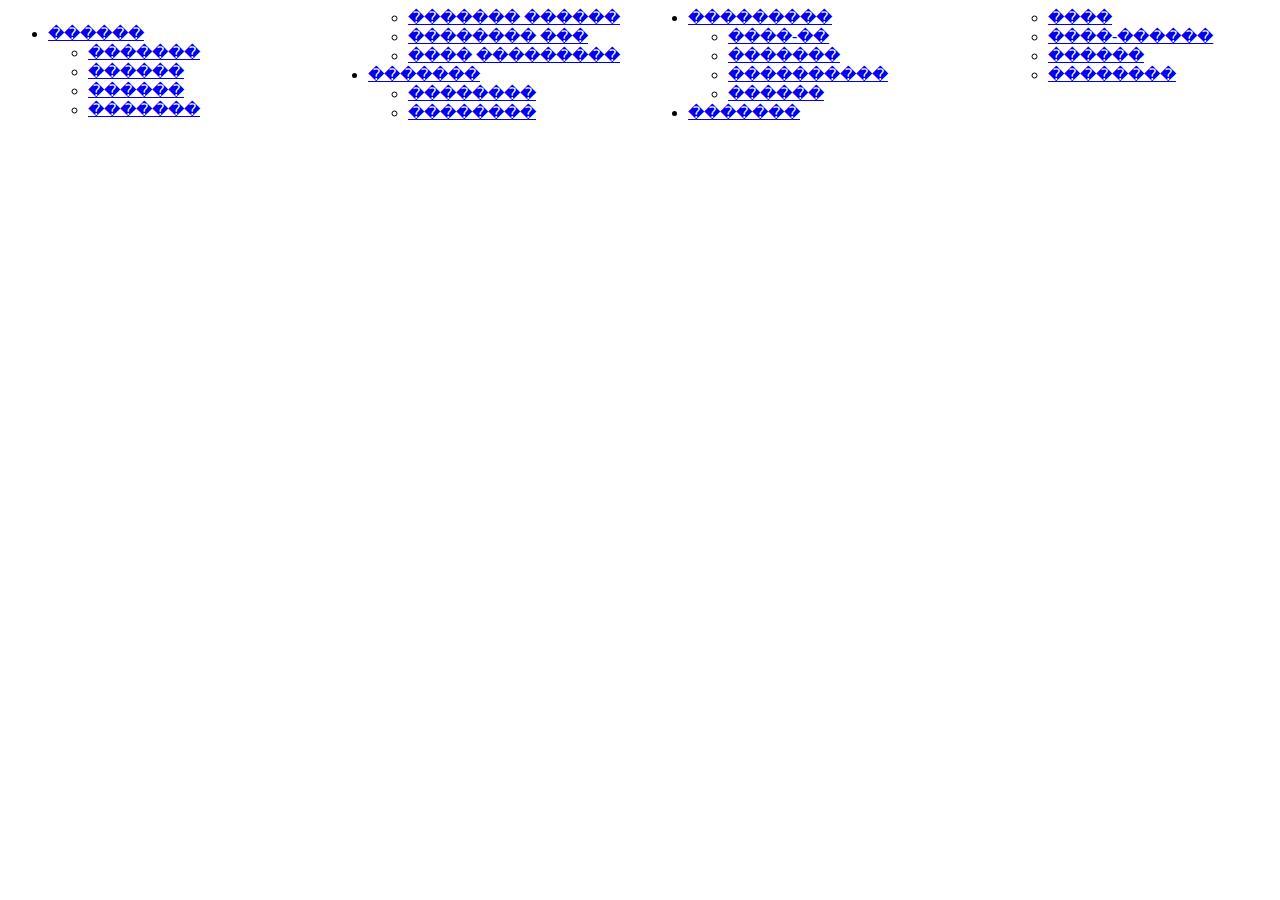
<file: day7/4columns/index.html>
<!DOCTYPE html>
<html>
 <head>
  <meta charset="utf-8">
  <title>column-count</title>
  <style>
   .book {
    column-count: 4;
   }
  </style>
 </head>
 <body>
  <div class="book">
  <ul id="resorts">
    <li class="country">
        <a href="#">������</a>
        <ul>
            <li><a href="#">�������</a></li>
            <li><a href="#">������</a></li>
            <li><a href="#">������</a></li>
            <li><a href="#">�������</a></li>
            <li><a href="#">������� ������</a></li> 
            <li><a href="#">�������� ���</a></li>
            <li><a href="#">���� ���������</a></li>
        </ul>
    </li>
    <li class="country">
        <a href="#">�������</a>
        <ul>
            <li><a href="#">��������</a></li>
            <li><a href="#">��������</a></li>
        </ul>
    </li>
    <li class="country">
        <a href="#">���������</a>
        <ul>
            <li><a href="#">����-��</a></li>
            <li><a href="#">�������</a></li>
            <li><a href="#">����������</a></li>
            <li><a href="#">������</a></li>
        </ul>
    </li>
    <li class="country">
        <a href="#">�������</a>
        <ul>
            <li><a href="#">����</a></li>
            <li><a href="#">����-������</a></li>
            <li><a href="#">������</a></li>
            <li><a href="#">��������</a></li>
        </ul>
    </li>
</ul> 

  </div>
 </body>
</html>
</file>
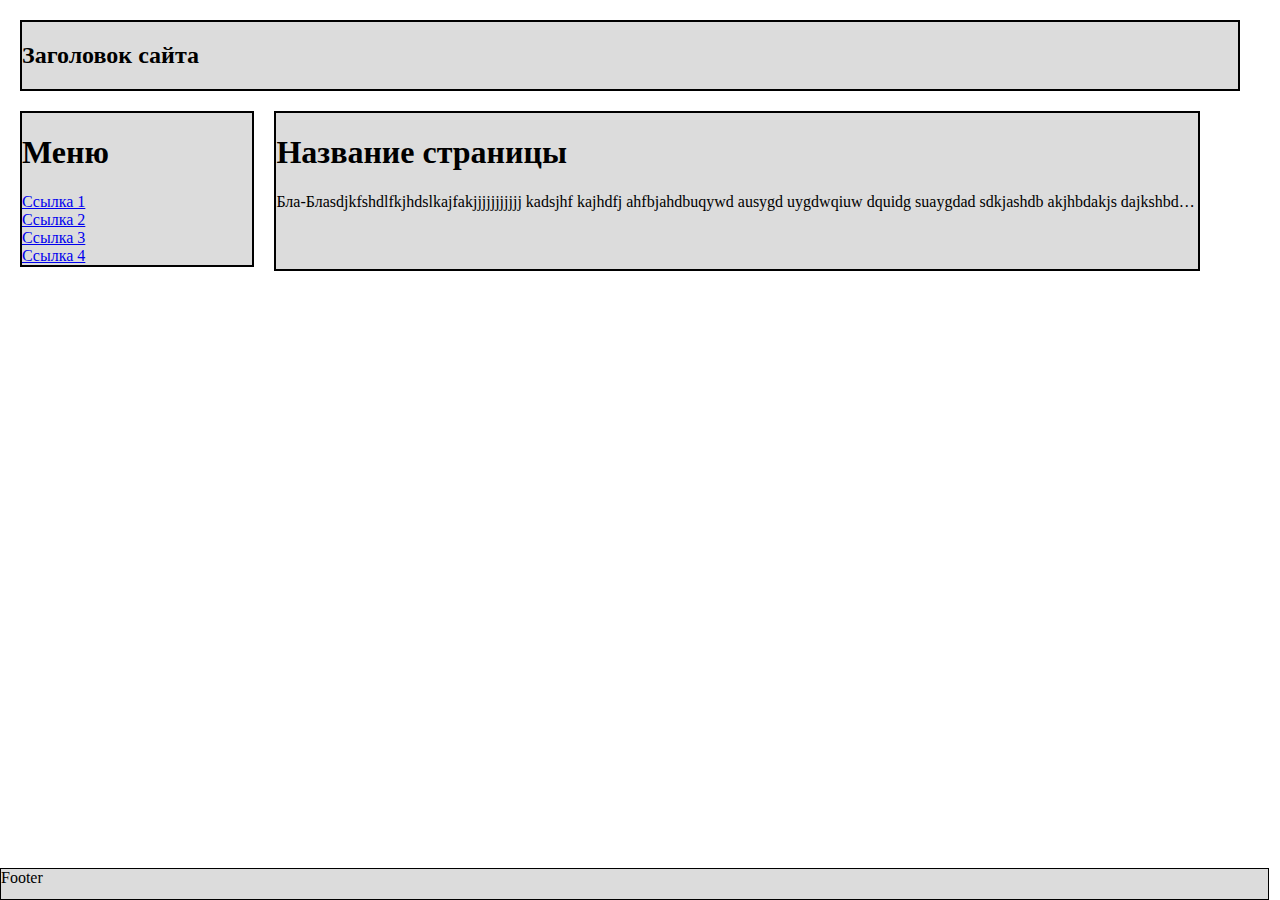
<file: day7/WebSite1/index.html>
﻿<!DOCTYPE html>
<html>
<head>
    <link href="CSS/Main.css" rel="stylesheet">
    <title>Hello web!</title>
	<meta charset="utf-8" />
</head>
<body>
    <div class="wrapper">
        <div class="content">
            <div class="header">
                <h2>Заголовок сайта</h2>
            </div>
            <div class="pageContent">
                <div class="leftMenu">
                    <h1>Меню</h1>
                    <a href="https://www.google.ru/">Ссылка 1</a><br />
                    <a href="https://www.google.ru/">Ссылка 2</a><br />
                    <a href="https://www.google.ru/">Ссылка 3</a><br />
                    <a href="https://www.google.ru/">Ссылка 4</a>
                </div>
                <div class="contentBody">
                    <h1>Название страницы</h1>
                    Бла-Блаsdjkfshdlfkjhdslkajfakjjjjjjjjjjj kadsjhf kajhdfj ahfbjahdbuqywd ausygd uygdwqiuw dquidg suaygdad sdkjashdb akjhbdakjs dajkshbd ajksbdajshbd akjshdbakjsdb ajksbdajbdakjbda sjkdbquwiydbquf quwd
                </div>
            </div>
        </div>
        <div class="footer">
            Footer
        </div>
    </div>
</body>
</html>
</file>
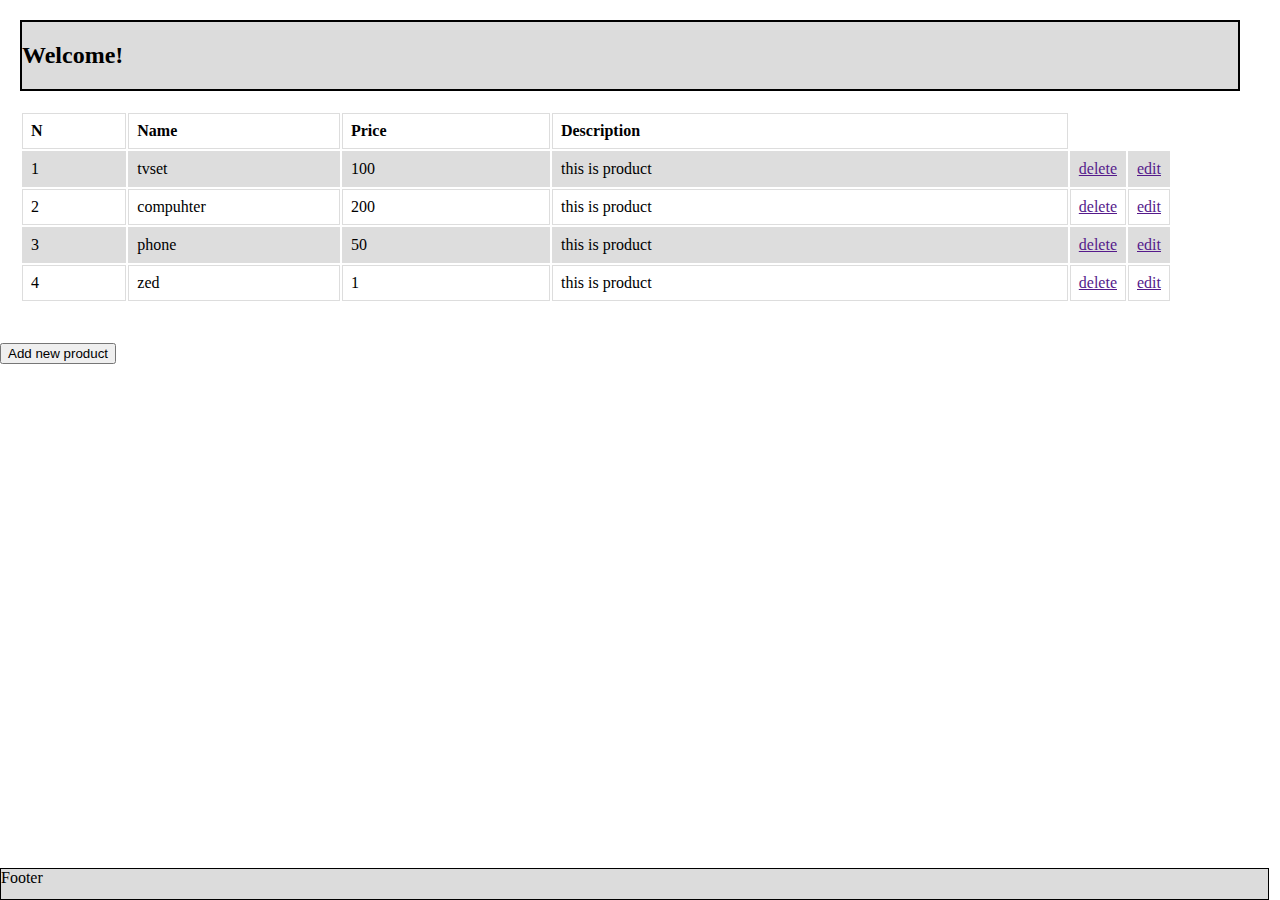
<file: day9/WebSite1/index.html>
﻿<!DOCTYPE html>
<html>
<head>
    <link href="CSS/Main.css" rel="stylesheet">
    <script src="Shop.js"></script>
    <script src="http://code.jquery.com/jquery-2.0.2.min.js"></script>
    <title>Hello web!</title>
    <meta charset="utf-8" />
</head>
<body>
    <div class="wrapper">
        <div class="content">
            <div class="header">
                <h2>Welcome!</h2>
            </div>
            <div class="contentBody">
                <table class="contentTable" id="productsTable">
                </table>
            </div>
        </div>

        <button onclick="PopUpShow()">Add new product</button>
        <div class="popup" id="inputPopup">
            <div class="popup-content">
                <input type="text" class="inputItem" id="nameInput" placeholder="Name"/><br />
                <input type="number" class="inputItem" id="priceInput" placeholder="Price" /><br />
                <input type="text" class="inputItem" id="descriptionInput" placeholder="Description" /><br />
                <button class="addButton" onclick="addItem()">Add</button>
            </div>
        </div>

        <div class="popup" id="editPopup">
            <div class="popup-content">
                <input type="text" class="inputItem" id="nameEdit" placeholder="Name" /><br />
                <input type="number" class="inputItem" id="priceEdit" placeholder="Price" /><br />
                <input type="text" class="inputItem" id="descriptionEdit" placeholder="Description" /><br />
                <button class="addButton" onclick="changeItem()">Edit</button>
            </div>
        </div>

        <div class="footer">
            Footer
        </div>
    </div>

    <script>
        shop.addNewProduct("tvset", 100, "this is product");
        shop.addNewProduct("compuhter", 200, "this is product");
        shop.addNewProduct("phone", 50, "this is product");
        shop.addNewProduct("zed", 1, "this is product");
        window.onload = fillTable;

        function fillTable() {
            var table = document.getElementById("productsTable"),
                tableBody = "",
                products = shop.getProducts();

            tableBody +='<th class="NColumn">N </th>' +
                '<th class="nameColumn" onclick="fillSortedByName()">Name</th>' +
                '<th class="priceColumn" onclick="fillSortedByPrice()">Price </th>' +
                '<th class="descriptionColumn">Description </th>';

            products.forEach(function (item, i, arr) {
                tableBody += '<tr><td>' + (i + 1) + '</td>' +
                    '<td>' + item.productName + '</td>' +
                    '<td>' + item.productPrice + '</td>' +
                    '<td>' + item.productDescription + '</td>' +
                    '<td>' + '<a href onclick="deleteProduct()" id=' + i + '> delete </a></td>' +
                    '<td><a href onclick="changeProduct()" id=' + i + '> edit </a></td></tr>';
            });

            table.innerHTML = tableBody;
        };

        function deleteProduct() {
            event.preventDefault();
            shop.deleteProduct(event.srcElement.id);
            fillTable();
        };

        function fillSortedByName() {
            shop.sortByName();
            fillTable();
        };

        function fillSortedByPrice() {
            shop.sortByPrice();
            fillTable();
        };

        $(document).ready(function () {   
            $("#inputPopup").hide();
            $("#editPopup").hide();
        });

        function PopUpShow() {
            $("#inputPopup").show();
        }

        function addItem() {
            var doc = document,
                name = doc.getElementById("nameInput").value,
                price = doc.getElementById("priceInput").value,
                description = doc.getElementById("descriptionInput").value;

            if (name == "" || price == "") {
                if (name == "") {
                    doc.getElementById("nameInput").className = "inputBad"
                }
                if (price == "") {
                    doc.getElementById("priceInput").className = "inputBad"
                }
                return;
            }

            shop.addNewProduct(name, price, description);

            $("#inputPopup").hide();

            doc.getElementById("nameInput").value = "";
            doc.getElementById("priceInput").value = null;
            doc.getElementById("descriptionInput").value = "";
            doc.getElementById("priceInput").className = "inputItem"

            fillTable();
        }

        function changeItem() {
            var doc = document,
                name = doc.getElementById("nameEdit").value,
                price = doc.getElementById("priceEdit").value,
                description = doc.getElementById("descriptionEdit").value;

            shop.changeProduct(editPopup.itemNum, name, price, description);

            $("#editPopup").hide();

            fillTable();
        }

        function changeProduct() {
            var doc = document,
                _event = event,
                productNum = _event.srcElement.id,
                product = shop.getProduct(productNum);

            _event.preventDefault();

            doc.getElementById("nameEdit").value = product.productName;
            doc.getElementById("priceEdit").value = product.productPrice;
            doc.getElementById("descriptionEdit").value = product.productDescription;

            editPopup.itemNum = productNum;

            $("#editPopup").show();
        };
    </script>
</body>
</html>
</file>
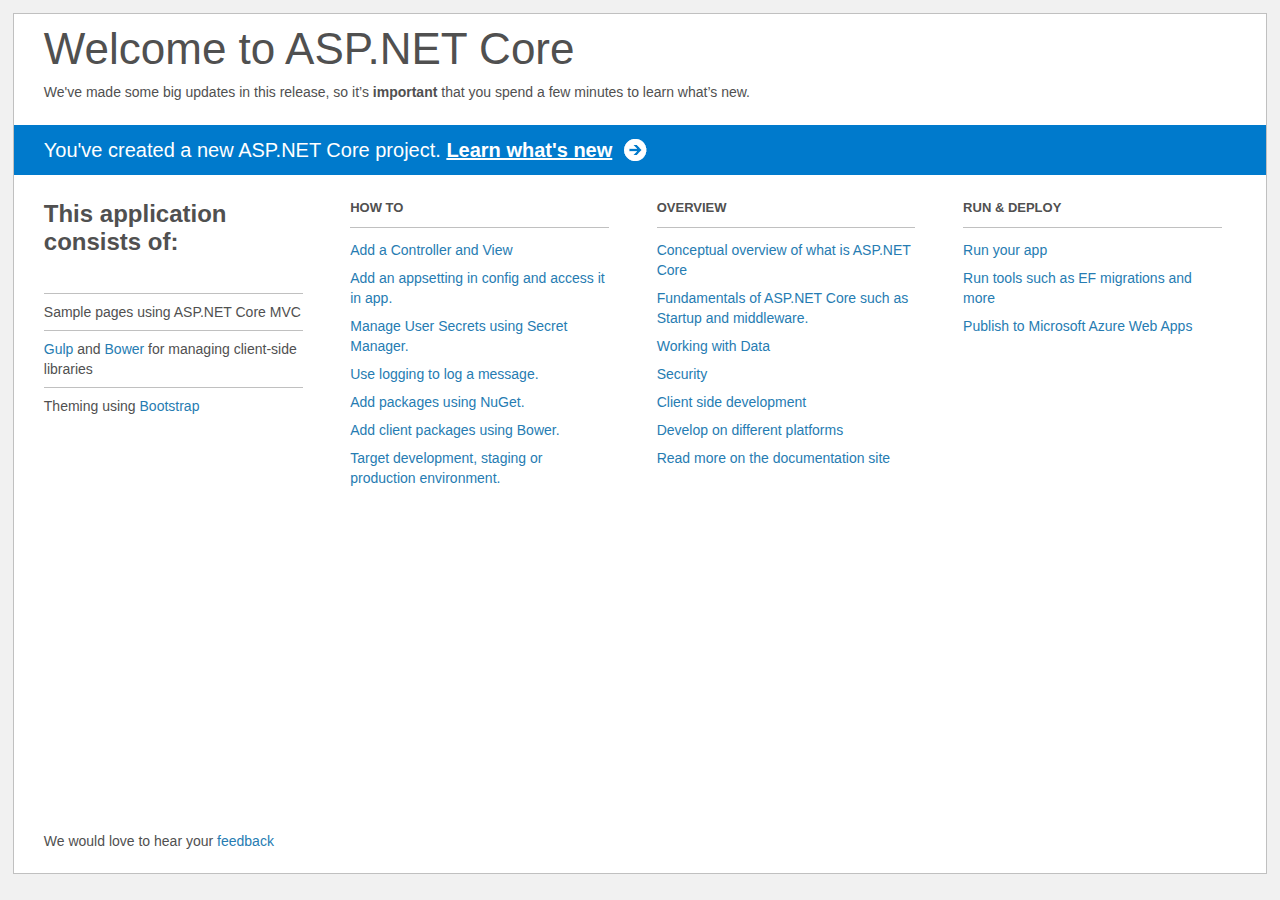
<file: day3/day3MVCApp/Project_Readme.html>
﻿<!DOCTYPE html>
<html lang="en">
<head>
    <meta charset="utf-8" />
    <title>Welcome to ASP.NET Core</title>
    <style>
        html {
            background: #f1f1f1;
            height: 100%;
        }

        body {
            background: #fff;
            color: #505050;
            font: 14px 'Segoe UI', tahoma, arial, helvetica, sans-serif;
            margin: 1%;
            min-height: 95.5%;
            border: 1px solid silver;
            position: relative;
        }

        #header {
            padding: 0;
        }

            #header h1 {
                font-size: 44px;
                font-weight: normal;
                margin: 0;
                padding: 10px 30px 10px 30px;
            }

            #header span {
                margin: 0;
                padding: 0 30px;
                display: block;
            }

            #header p {
                font-size: 20px;
                color: #fff;
                background: #007acc;
                padding: 0 30px;
                line-height: 50px;
                margin-top: 25px;

            }

                #header p a {
                    color: #fff;
                    text-decoration: underline;
                    font-weight: bold;
                    padding-right: 35px;
                    background: no-repeat right bottom url([data-uri]);
                }

        #main {
            padding: 5px 30px;
            clear: both;
        }

        .section {
            width: 21.7%;
            float: left;
            margin: 0 0 0 4%;
        }

            .section h2 {
                font-size: 13px;
                text-transform: uppercase;
                margin: 0;
                border-bottom: 1px solid silver;
                padding-bottom: 12px;
                margin-bottom: 8px;
            }

            .section.first {
                margin-left: 0;
            }

                .section.first h2 {
                    font-size: 24px;
                    text-transform: none;
                    margin-bottom: 25px;
                    border: none;
                }

                .section.first li {
                    border-top: 1px solid silver;
                    padding: 8px 0;
                }

            .section.last {
                margin-right: 0;
            }

        ul {
            list-style: none;
            padding: 0;
            margin: 0;
            line-height: 20px;
        }

        li {
            padding: 4px 0;
        }

        a {
            color: #267cb2;
            text-decoration: none;
        }

            a:hover {
                text-decoration: underline;
            }

        #footer {
            clear: both;
            padding-top: 50px;
        }

            #footer p {
                position: absolute;
                bottom: 10px;
            }
    </style>
</head>
<body>

    <div id="header">
        <h1>Welcome to ASP.NET Core</h1>
        <span>
            We've made some big updates in this release, so it’s <b>important</b> that you spend
            a few minutes to learn what’s new.
        </span>
        <p>You've created a new ASP.NET Core project. <a href="http://go.microsoft.com/fwlink/?LinkId=518016">Learn what's new</a></p>
    </div>

    <div id="main">
        <div class="section first">
            <h2>This application consists of:</h2>
            <ul>
                <li>Sample pages using ASP.NET Core MVC</li>
                <li><a href="http://go.microsoft.com/fwlink/?LinkId=518007">Gulp</a> and <a href="http://go.microsoft.com/fwlink/?LinkId=518004">Bower</a> for managing client-side libraries</li>
                <li>Theming using <a href="http://go.microsoft.com/fwlink/?LinkID=398939">Bootstrap</a></li>
            </ul>
        </div>
        <div class="section">
            <h2>How to</h2>
            <ul>
                <li><a href="http://go.microsoft.com/fwlink/?LinkID=398600">Add a Controller and View</a></li>
                <li><a href="http://go.microsoft.com/fwlink/?LinkID=699562">Add an appsetting in config and access it in app.</a></li>
                <li><a href="http://go.microsoft.com/fwlink/?LinkId=699315">Manage User Secrets using Secret Manager.</a></li>
                <li><a href="http://go.microsoft.com/fwlink/?LinkId=699316">Use logging to log a message.</a></li>
                <li><a href="http://go.microsoft.com/fwlink/?LinkId=699317">Add packages using NuGet.</a></li>
                <li><a href="http://go.microsoft.com/fwlink/?LinkId=699318">Add client packages using Bower.</a></li>
                <li><a href="http://go.microsoft.com/fwlink/?LinkId=699319">Target development, staging or production environment.</a></li>
            </ul>
        </div>
        <div class="section">
            <h2>Overview</h2>
            <ul>
                <li><a href="http://go.microsoft.com/fwlink/?LinkId=518008">Conceptual overview of what is ASP.NET Core</a></li>
                <li><a href="http://go.microsoft.com/fwlink/?LinkId=699320">Fundamentals of ASP.NET Core such as Startup and middleware.</a></li>
                <li><a href="http://go.microsoft.com/fwlink/?LinkId=398602">Working with Data</a></li>
                <li><a href="http://go.microsoft.com/fwlink/?LinkId=398603">Security</a></li>
                <li><a href="http://go.microsoft.com/fwlink/?LinkID=699321">Client side development</a></li>
                <li><a href="http://go.microsoft.com/fwlink/?LinkID=699322">Develop on different platforms</a></li>
                <li><a href="http://go.microsoft.com/fwlink/?LinkID=699323">Read more on the documentation site</a></li>
            </ul>
        </div>
        <div class="section last">
            <h2>Run & Deploy</h2>
            <ul>
                <li><a href="http://go.microsoft.com/fwlink/?LinkID=517851">Run your app</a></li>
                <li><a href="http://go.microsoft.com/fwlink/?LinkID=517853">Run tools such as EF migrations and more</a></li>
                <li><a href="http://go.microsoft.com/fwlink/?LinkID=398609">Publish to Microsoft Azure Web Apps</a></li>
            </ul>
        </div>

        <div id="footer">
            <p>We would love to hear your <a href="http://go.microsoft.com/fwlink/?LinkId=518015">feedback</a></p>
        </div>
    </div>

</body>
</html>
</file>
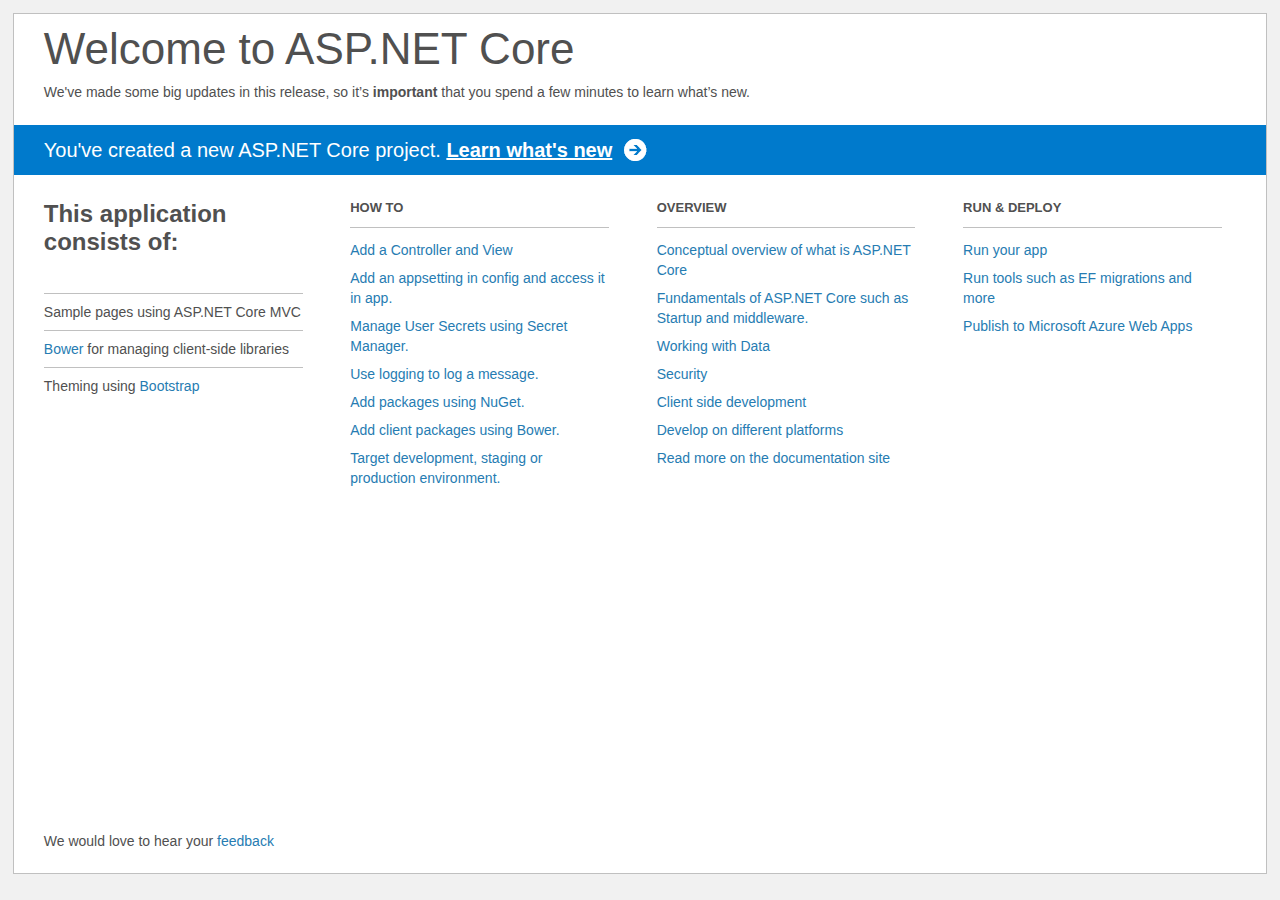
<file: day19/ImagesServer/src/ImagesServer/Project_Readme.html>
﻿<!DOCTYPE html>
<html lang="en">
<head>
    <meta charset="utf-8" />
    <title>Welcome to ASP.NET Core</title>
    <style>
        html {
            background: #f1f1f1;
            height: 100%;
        }

        body {
            background: #fff;
            color: #505050;
            font: 14px 'Segoe UI', tahoma, arial, helvetica, sans-serif;
            margin: 1%;
            min-height: 95.5%;
            border: 1px solid silver;
            position: relative;
        }

        #header {
            padding: 0;
        }

            #header h1 {
                font-size: 44px;
                font-weight: normal;
                margin: 0;
                padding: 10px 30px 10px 30px;
            }

            #header span {
                margin: 0;
                padding: 0 30px;
                display: block;
            }

            #header p {
                font-size: 20px;
                color: #fff;
                background: #007acc;
                padding: 0 30px;
                line-height: 50px;
                margin-top: 25px;

            }

                #header p a {
                    color: #fff;
                    text-decoration: underline;
                    font-weight: bold;
                    padding-right: 35px;
                    background: no-repeat right bottom url([data-uri]);
                }

        #main {
            padding: 5px 30px;
            clear: both;
        }

        .section {
            width: 21.7%;
            float: left;
            margin: 0 0 0 4%;
        }

            .section h2 {
                font-size: 13px;
                text-transform: uppercase;
                margin: 0;
                border-bottom: 1px solid silver;
                padding-bottom: 12px;
                margin-bottom: 8px;
            }

            .section.first {
                margin-left: 0;
            }

                .section.first h2 {
                    font-size: 24px;
                    text-transform: none;
                    margin-bottom: 25px;
                    border: none;
                }

                .section.first li {
                    border-top: 1px solid silver;
                    padding: 8px 0;
                }

            .section.last {
                margin-right: 0;
            }

        ul {
            list-style: none;
            padding: 0;
            margin: 0;
            line-height: 20px;
        }

        li {
            padding: 4px 0;
        }

        a {
            color: #267cb2;
            text-decoration: none;
        }

            a:hover {
                text-decoration: underline;
            }

        #footer {
            clear: both;
            padding-top: 50px;
        }

            #footer p {
                position: absolute;
                bottom: 10px;
            }
    </style>
</head>
<body>

    <div id="header">
        <h1>Welcome to ASP.NET Core</h1>
        <span>
            We've made some big updates in this release, so it’s <b>important</b> that you spend
            a few minutes to learn what’s new.
        </span>
        <p>You've created a new ASP.NET Core project. <a href="http://go.microsoft.com/fwlink/?LinkId=518016">Learn what's new</a></p>
    </div>

    <div id="main">
        <div class="section first">
            <h2>This application consists of:</h2>
            <ul>
                <li>Sample pages using ASP.NET Core MVC</li>
                <li><a href="http://go.microsoft.com/fwlink/?LinkId=518004">Bower</a> for managing client-side libraries</li>
                <li>Theming using <a href="http://go.microsoft.com/fwlink/?LinkID=398939">Bootstrap</a></li>
            </ul>
        </div>
        <div class="section">
            <h2>How to</h2>
            <ul>
                <li><a href="http://go.microsoft.com/fwlink/?LinkID=398600">Add a Controller and View</a></li>
                <li><a href="http://go.microsoft.com/fwlink/?LinkID=699562">Add an appsetting in config and access it in app.</a></li>
                <li><a href="http://go.microsoft.com/fwlink/?LinkId=699315">Manage User Secrets using Secret Manager.</a></li>
                <li><a href="http://go.microsoft.com/fwlink/?LinkId=699316">Use logging to log a message.</a></li>
                <li><a href="http://go.microsoft.com/fwlink/?LinkId=699317">Add packages using NuGet.</a></li>
                <li><a href="http://go.microsoft.com/fwlink/?LinkId=699318">Add client packages using Bower.</a></li>
                <li><a href="http://go.microsoft.com/fwlink/?LinkId=699319">Target development, staging or production environment.</a></li>
            </ul>
        </div>
        <div class="section">
            <h2>Overview</h2>
            <ul>
                <li><a href="http://go.microsoft.com/fwlink/?LinkId=518008">Conceptual overview of what is ASP.NET Core</a></li>
                <li><a href="http://go.microsoft.com/fwlink/?LinkId=699320">Fundamentals of ASP.NET Core such as Startup and middleware.</a></li>
                <li><a href="http://go.microsoft.com/fwlink/?LinkId=398602">Working with Data</a></li>
                <li><a href="http://go.microsoft.com/fwlink/?LinkId=398603">Security</a></li>
                <li><a href="http://go.microsoft.com/fwlink/?LinkID=699321">Client side development</a></li>
                <li><a href="http://go.microsoft.com/fwlink/?LinkID=699322">Develop on different platforms</a></li>
                <li><a href="http://go.microsoft.com/fwlink/?LinkID=699323">Read more on the documentation site</a></li>
            </ul>
        </div>
        <div class="section last">
            <h2>Run & Deploy</h2>
            <ul>
                <li><a href="http://go.microsoft.com/fwlink/?LinkID=517851">Run your app</a></li>
                <li><a href="http://go.microsoft.com/fwlink/?LinkID=517853">Run tools such as EF migrations and more</a></li>
                <li><a href="http://go.microsoft.com/fwlink/?LinkID=398609">Publish to Microsoft Azure Web Apps</a></li>
            </ul>
        </div>

        <div id="footer">
            <p>We would love to hear your <a href="http://go.microsoft.com/fwlink/?LinkId=518015">feedback</a></p>
        </div>
    </div>

</body>
</html>
</file>
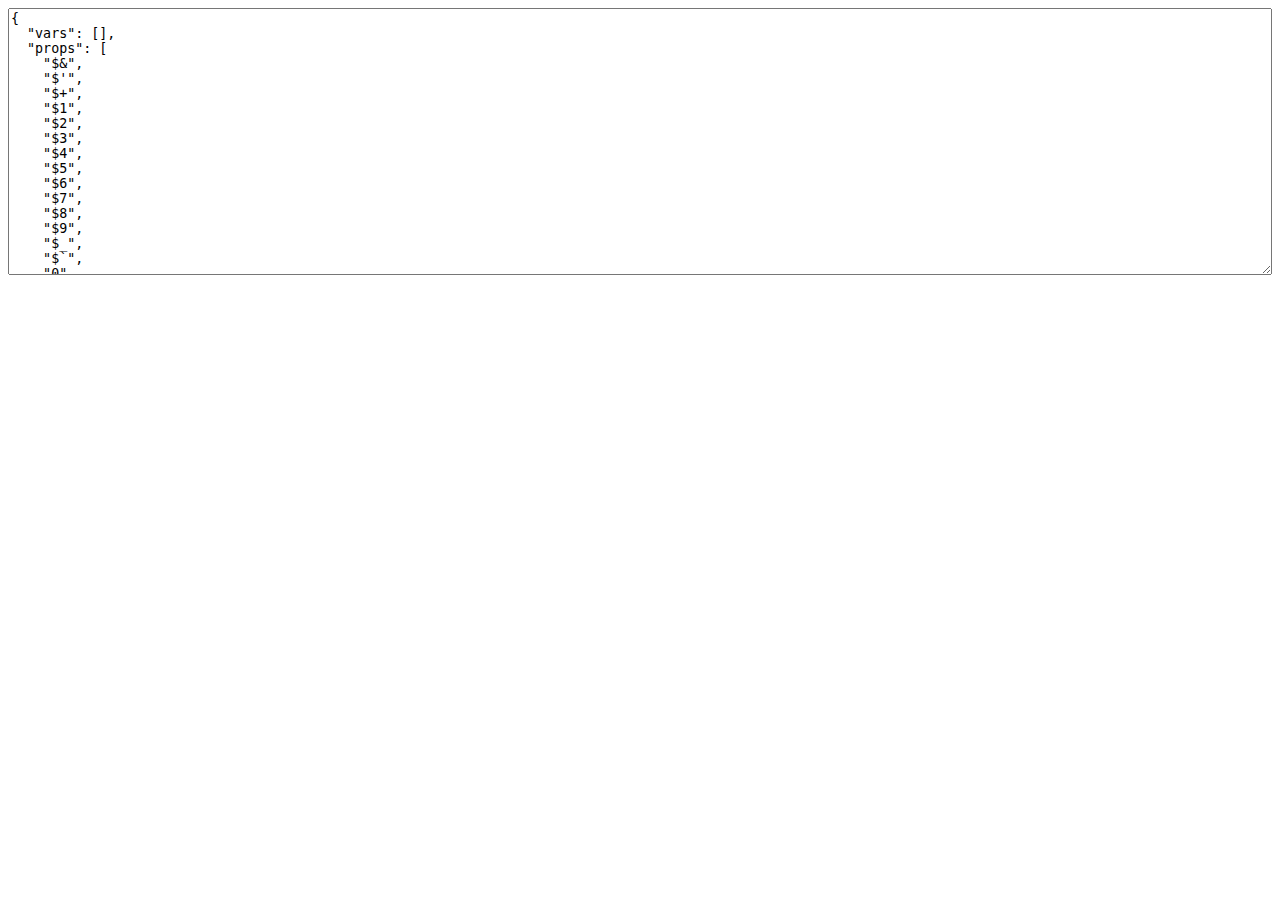
<file: day3/day3MVCApp/node_modules/gulp-uglify/node_modules/uglify-js/tools/props.html>
<html>
  <head>
  </head>
  <body>
    <script>(function(){
      var props = {};

      function addObject(obj) {
        if (obj == null) return;
        try {
          Object.getOwnPropertyNames(obj).forEach(add);
        } catch(ex) {}
        if (obj.prototype) {
          Object.getOwnPropertyNames(obj.prototype).forEach(add);
        }
        if (typeof obj == "function") {
          try {
            Object.getOwnPropertyNames(new obj).forEach(add);
          } catch(ex) {}
        }
      }

      function add(name) {
        props[name] = true;
      }

      Object.getOwnPropertyNames(window).forEach(function(thing){
        addObject(window[thing]);
      });

      try {
        addObject(new Event("click"));
        addObject(new Event("contextmenu"));
        addObject(new Event("mouseup"));
        addObject(new Event("mousedown"));
        addObject(new Event("keydown"));
        addObject(new Event("keypress"));
        addObject(new Event("keyup"));
      } catch(ex) {}

      var ta = document.createElement("textarea");
      ta.style.width = "100%";
      ta.style.height = "20em";
      ta.style.boxSizing = "border-box";
      <!-- ta.value = Object.keys(props).sort(cmp).map(function(name){ -->
      <!--   return JSON.stringify(name); -->
      <!-- }).join(",\n"); -->
      ta.value = JSON.stringify({
        vars: [],
        props: Object.keys(props).sort(cmp)
      }, null, 2);
      document.body.appendChild(ta);

      function cmp(a, b) {
        a = a.toLowerCase();
        b = b.toLowerCase();
        return a < b ? -1 : a > b ? 1 : 0;
      }
    })();</script>
  </body>
</html>
</file>
<file: day7/WebSite1/CSS/Main.css>
﻿html, body{
    height:100%;
    margin:0px;
}

.wrapper{
    position: relative;
    min-height: 100%;
}

.content {
    padding-top:20px;
    padding-bottom: 40px;
}

.header {
    position:relative;
    margin-left:20px;
    margin-bottom:20px;
    height:10%;
    background-color:gainsboro;
    border:solid;
    border-width:2px;
    width:95%;
}

.pageContent {
    margin-left:20px;
    position:relative;
    width:90%;
}

.leftMenu {
    position:relative;
    width:20%;
    height:100%;
    background-color:gainsboro;
    border:solid;
    border-width:2px;
    display:inline-block;
}

.contentBody {
    position:absolute;
    margin-left:20px;
    background-color:gainsboro;
    border:solid;
    border-width:2px;
    display:inline-block;
    width:80%;
    height:100%;
    overflow:hidden;
    white-space:nowrap;
    text-overflow:ellipsis;
}

.footer {
    position:absolute;
    left:0px;
    bottom:0px;
    height:30px;
    width:99%;
    background-color:gainsboro;
    border:solid;
    border-width:1px;
}
</file>
<file: day9/WebSite1/CSS/Main.css>
﻿html, body{
    height:100%;
    margin:0px;
}

.wrapper{
    position: relative;
    min-height: 100%;
}

.content {
    padding-top:20px;
    padding-bottom: 40px;
}

.header {
    position:relative;
    margin-left:20px;
    margin-bottom:20px;
    height:10%;
    background-color:gainsboro;
    border:solid;
    border-width:2px;
    width:95%;
}

.pageContent {
    margin-left:20px;
    position:relative;
    width:90%;
}

.leftMenu {
    position:relative;
    width:20%;
    background-color:gainsboro;
    border:solid;
    border-width:2px;
    display:inline-block;
}

.contentBody {
    position:relative;
    margin-left:20px;
    width:90%;
    /*overflow:hidden;
    white-space:nowrap;
    text-overflow:ellipsis;*/
}


td, th {
    border: 1px solid #dddddd;
    text-align: left;
    padding: 8px;
}

tr:nth-child(even) {
    background-color: #dddddd;
}

.contentTable {
    width:100%;
}

.NColumn {
    width:10%;
}

.nameColumn {
    width:20%;
}

.priceColumn {
    width:20%;
}

.nameColumn:hover {
    cursor:pointer;
    border:inset;
}

.priceColumn:hover {
    cursor:pointer;
    border:inset;
}

.descriptionColumn {
    width:50%;
}

.popup{
    width:100%;
    min-height:100%;
    background-color: rgba(0,0,0,0.5);
    overflow:hidden;
    position:fixed;
    top:0px;
}
.popup .popup-content{
    margin:40px auto 0px auto;
    width:25%;
    padding:10px;
    background-color: #c5c5c5;
    border-radius:5px;
    box-shadow: 0px 0px 10px #000;
}

.inputItem {
    margin-left:5%;
    margin-bottom:10px;
    margin-top:10px;
    width:90%;
}

.inputBad {
    margin-left:5%;
    margin-bottom:10px;
    margin-top:10px;
    width:90%;
    border:solid;
    border-width: 1px;
    border-color:red;
}

.addButton {
    margin-left:30%;
    margin-bottom:10px;
    margin-top:10px;
    width:40%;
}



.footer {
    position:absolute;
    left:0px;
    bottom:0px;
    height:30px;
    width:99%;
    background-color:gainsboro;
    border:solid;
    border-width:1px;
}
</file>
